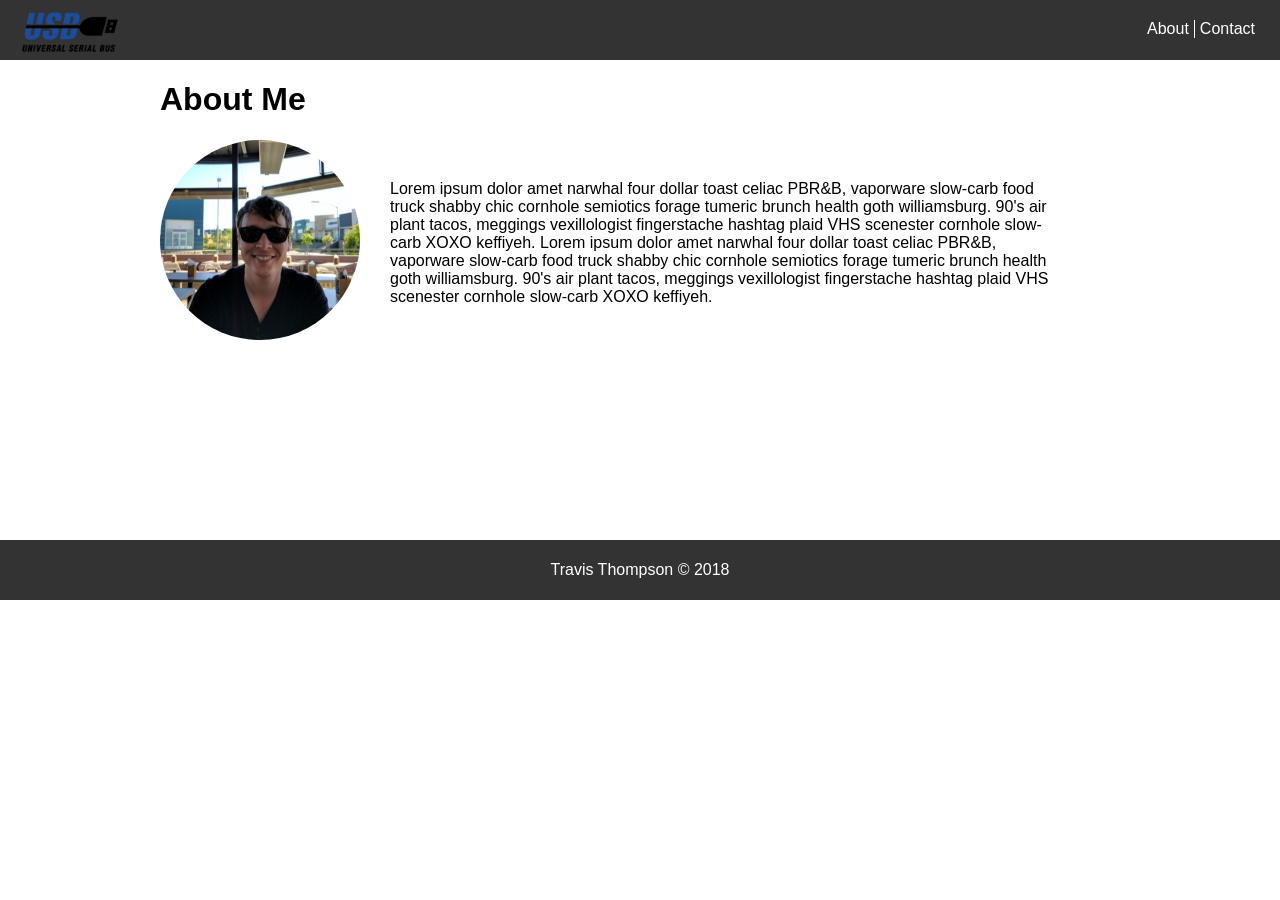
<file: 01-html-git-css/03-Supplemental/coding-bootcamp-portfolio/index.html>
<!DOCTYPE html>
<html>
    <head>
        <title>About Me</title>
        <link rel="stylesheet" href="assets/css/style.css">
    </head>
    <body>
        <header>
            <img src="assets/images/logo.png" id="logo" />
            <nav>
                <ul>
                    <li><a href="index.html">About</a></li>
                    <li><a href="contact.html">Contact</a></li>
                </ul>
            </nav>
        </header>
        <div class="container">
            <h1>About Me</h1>
            <section> 
                <img src="assets/images/me.jpg" />
                <p>Lorem ipsum dolor amet narwhal four dollar toast celiac PBR&B, vaporware slow-carb food truck shabby chic cornhole semiotics forage tumeric brunch health goth williamsburg. 90's air plant tacos, meggings vexillologist fingerstache hashtag plaid VHS scenester cornhole slow-carb XOXO keffiyeh. Lorem ipsum dolor amet narwhal four dollar toast celiac PBR&B, vaporware slow-carb food truck shabby chic cornhole semiotics forage tumeric brunch health goth williamsburg. 90's air plant tacos, meggings vexillologist fingerstache hashtag plaid VHS scenester cornhole slow-carb XOXO keffiyeh.</p>
            </section>
        </div>
        <footer>
            <p>Travis Thompson &copy; 2018</p>
        </footer>
    </body>
</html>
</file>
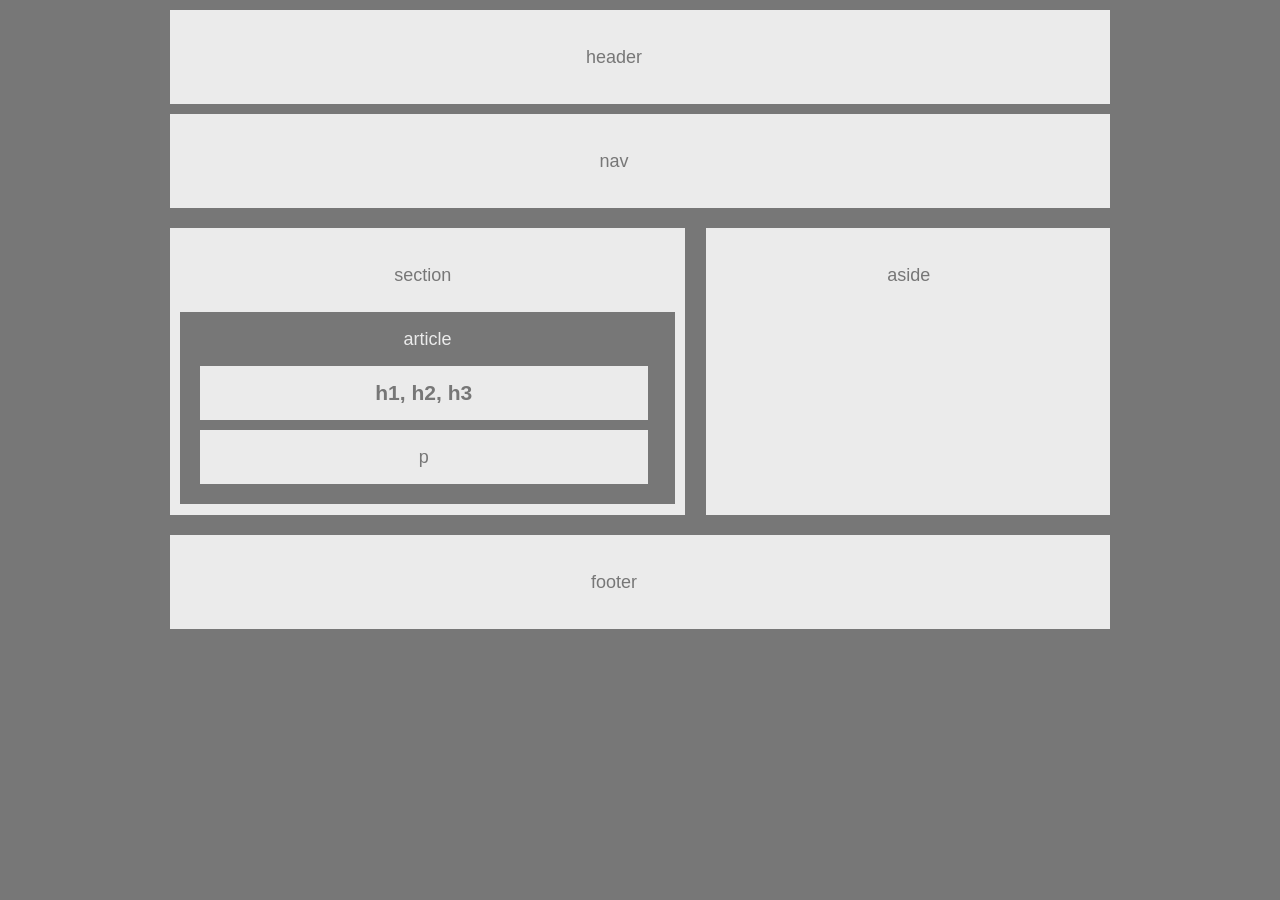
<file: 01-html-git-css/02-Homework/Solutions/easier-homework-solution/index.html>
<!DOCTYPE html>
<html lang="en-us">

<head>
  <meta charset="UTF-8">
  <title>HomeWork Week 1</title>
  <link rel="stylesheet" type="text/css" href="style.css">
</head>

<body>

  <header>
    <p>header</p>
  </header>

  <nav>
    <p>nav</p>
  </nav>

  <section>
      <p>section</p>
    <article>
      <span>article</span>
      <h1>h1, h2, h3</h1>
      <p>p</p>
    </article>
  </section>

  <aside>
    <p>aside</p>
  </aside>

  <div class="clear"></div>

  <footer>
    <p>footer</p>
  </footer>

</body>

</html>
</file>
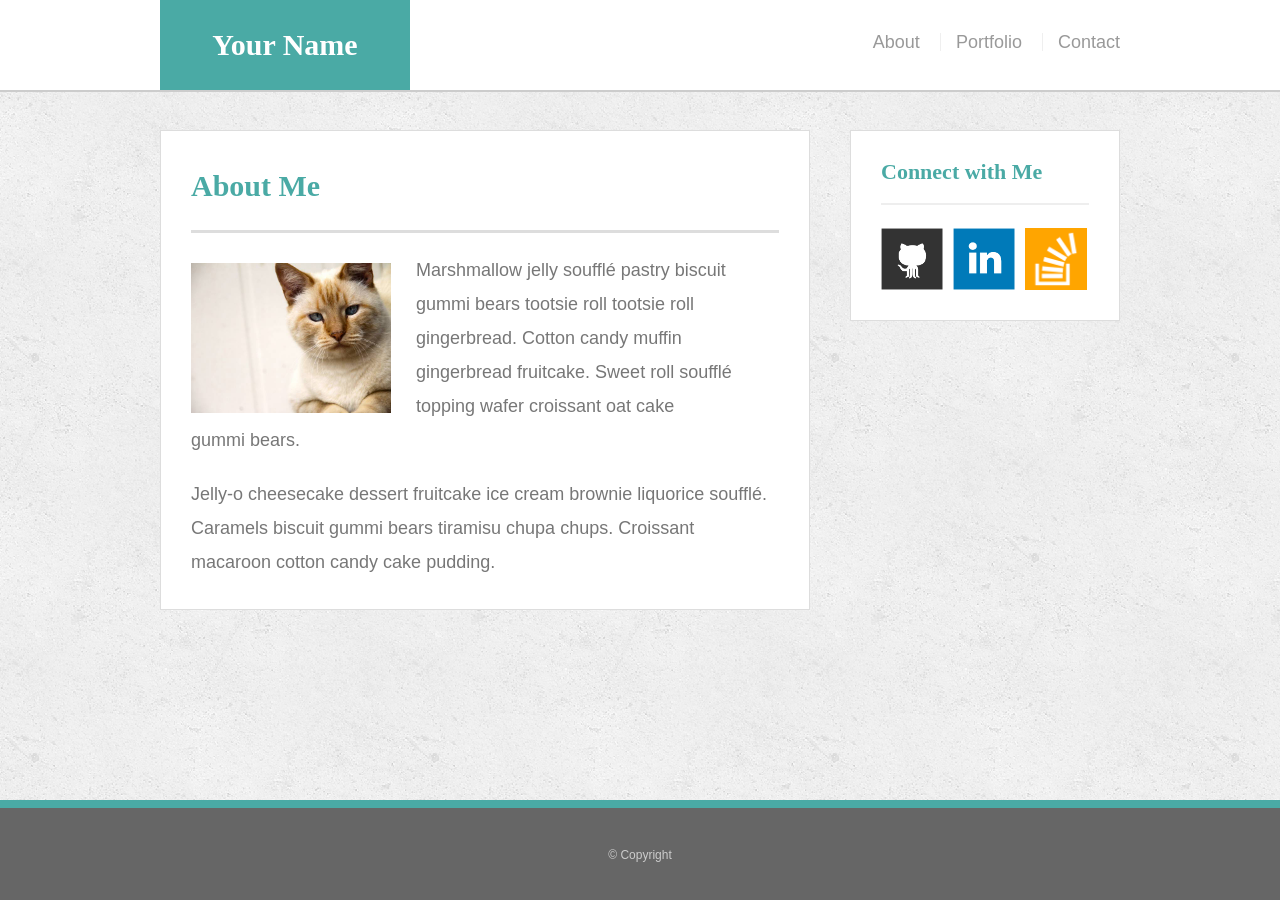
<file: 01-html-git-css/02-Homework/Solutions/recommended-homework-solution/index.html>
<!doctype html>
<html lang="en-us">
<head>
  <meta charset="UTF-8">
  <title>About | Your Name</title>
  <link rel="stylesheet" type="text/css" href="assets/css/reset.css">
  <link rel="stylesheet" type="text/css" href="assets/css/style.css">
</head>
<body>

<div class="wrapper">

  <header id="masthead">
    <div class="container">
      <a href="index.html" id="logo">Your Name</a>
      <nav>
        <ul>
          <li><a href="index.html">About</a></li>
          <li><a href="portfolio.html">Portfolio</a></li>
          <li><a href="contact.html">Contact</a></li>
        </ul>
      </nav>
    </div>
  </header>

  <main class="container">
    <section class="main-section">
      <h1>About Me</h1>

      <img src="assets/images/cat.jpg" class="auth-image" alt="placeholder">

      <p>Marshmallow jelly souffl&eacute; pastry biscuit gummi bears tootsie roll tootsie roll gingerbread. Cotton candy muffin gingerbread fruitcake. Sweet roll souffl&eacute; topping wafer croissant oat cake gummi&nbsp;bears.</p>

      <p>Jelly-o cheesecake dessert fruitcake ice cream brownie liquorice souffl&eacute;. Caramels biscuit gummi bears tiramisu chupa chups. Croissant macaroon cotton candy cake pudding.</p>

    </section>

    <section class="sidebar">
      <div id="connect">
        <h2>Connect with Me</h2>

        <ul>
          <li><a href="#"><img src="assets/images/github-128.png" alt="Github"></a></li>
          <li><a href="#"><img src="assets/images/linkedin-128.png" alt="LinkedIn"></a></li>
          <li><a href="#"><img src="assets/images/stackoverflow-128.png" alt="Stack Overflow"></a></li>
        </ul>
      </div>
    </section>
  </main>
  <div class="push"></div>
</div>

  <footer>
    <div class="container">
      &copy; Copyright
    </div>
  </footer>
</body>
</html>
</file>
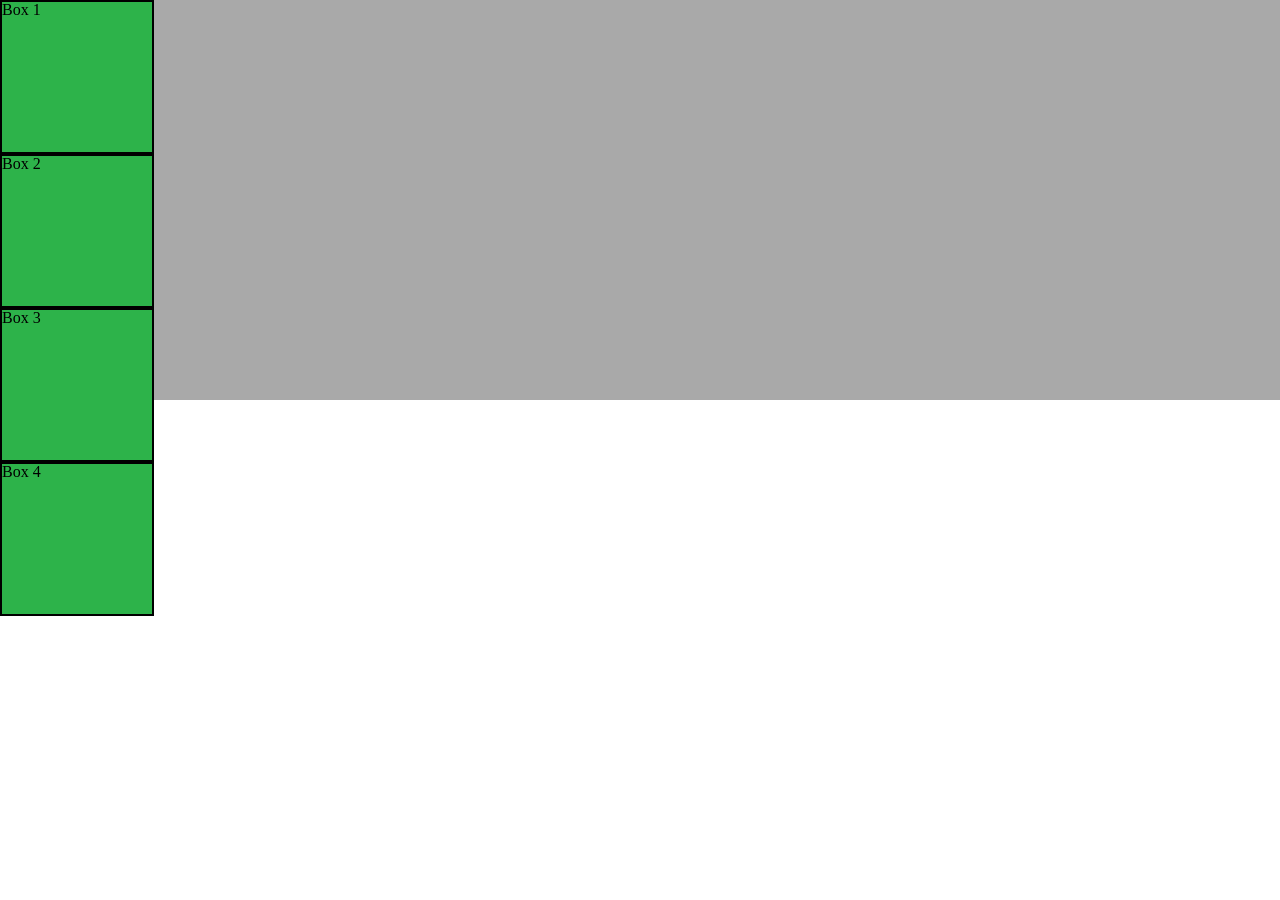
<file: 01-html-git-css/01-Activities/10-CSS_PositionedLayout/main.html>
<!DOCTYPE html>
<html lang="en-us">

<head>
  <meta charset="UTF-8">
  <title>CSS Positioning Demo</title>
  <!-- Comment out each stylesheet to get the one you'd like to see -->
  <link rel="stylesheet" href="reset.css">
   <link rel="stylesheet" href="static.css">
  <!--<link rel="stylesheet" href="relative.css">-->
  <!-- <link rel="stylesheet" href="absolute.css"> -->
  <!--<link rel="stylesheet" href="fixed.css">-->
  <!--<link rel="stylesheet" href="zindex.css">-->
  <!--<link rel="stylesheet" href="invisible.css">-->
</head>

<body>
  <div class="box-set">
    <figure class="box box-1">Box 1</figure>
    <figure class="box box-2">Box 2</figure>
    <figure class="box box-3">Box 3</figure>
    <figure class="box box-4">Box 4</figure>
  </div>
</body>

</html>
</file>
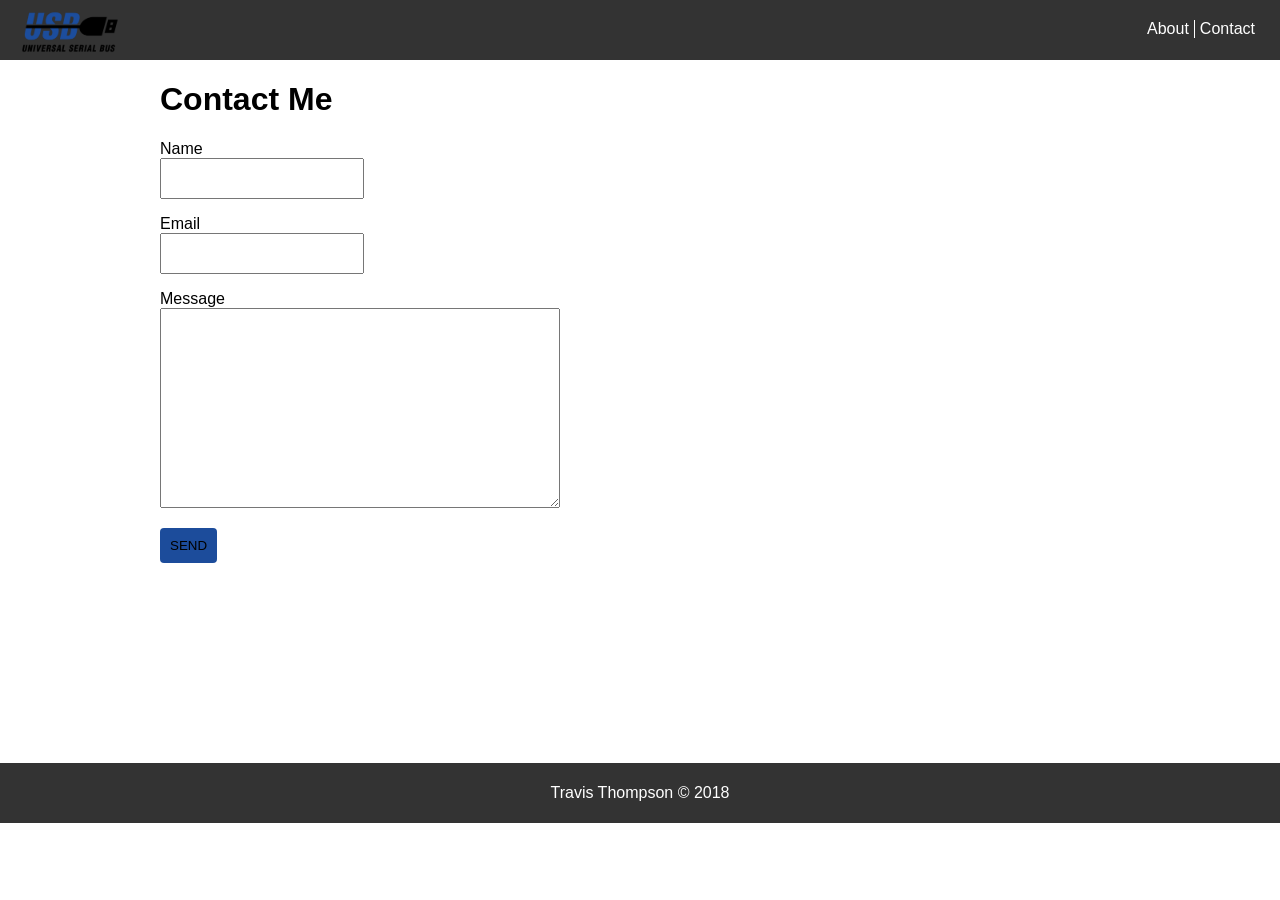
<file: 01-html-git-css/03-Supplemental/coding-bootcamp-portfolio/contact.html>
<!DOCTYPE html>
<html>
    <head>
        <title>Contact</title>
        <link rel="stylesheet" href="assets/css/style.css">
    </head>
    <body>
        <header>
            <img src="assets/images/logo.png" id="logo" />
            <nav>
                <ul>
                    <li><a href="index.html">About</a></li>
                    <li><a href="contact.html">Contact</a></li>
                </ul>
            </nav>
        </header>
        <div class="container">
            <h1>Contact Me</h1>
            <form>
                <div class="form-control">
                    <label for="name">Name</label> <br />
                    <input type="text" name="name" id="name" />
                </div>
                <div class="form-control">
                    <label for="email">Email</label> <br />
                    <input type="text" name="email" id="email" />
                </div>
                <div class="form-control">
                    <label for="message">Message</label> <br />
                    <textarea name="message" id="message"></textarea>
                </div>
                <button class="submit-btn">Send</button>
            </form>

        </div>
        <footer>
            <p>Travis Thompson &copy; 2018</p>
        </footer>
    </body>
</html>
</file>
<file: 01-html-git-css/03-Supplemental/coding-bootcamp-portfolio/assets/css/style.css>
* {
    box-sizing: border-box;
}

*, *:before, *:after {
    box-sizing: border-box;
}

body {
    padding: 0;
    margin: 0;
    font-family: Arial, Helvetica, sans-serif;
}

header, footer {
    height: 60px;
    background: #333;
    padding: 20px;
}

#logo {
    width: 100px;
    height: auto;
    margin-top: -10px;
}

nav {
    float: right;
}

nav ul {
    padding: 0;
    margin: 0;
    list-style: none;
}

nav ul li {
    float: left;
    padding: 0 5px;
}

nav ul li a {
    color: #fff;
    text-decoration: none;
}

nav ul li:first-child {
    border-right: 1px solid #fff;
}

.container {
    width: 960px;
    margin: 0 auto;
}

section {
    overflow: hidden;
}

section img {
    width: 200px;
    height: 200px;
    border-radius: 50%;
    float: left;
}

section p {
    float: left;
    width: 70%;
    margin-left: 30px;
    margin-top: 40px;
}


footer {
    clear: both;
    padding-top: 5px;
    margin-top: 200px;
    overflow: hidden;
}

footer p {
    text-align: center;
    color: white;
}

form .form-control {
    margin: 16px 0;
}

form .form-control input, 
form .form-control textarea  {
    padding: 10px 5px;
    font-size: 15px;
}

form .form-control textarea {
    width: 400px;
    height: 200px;
}

.submit-btn {
    padding: 10px;
    background-color: #1c4c9b;
    text-align: center;
    text-transform: uppercase;
    border-radius: 4px;
    border: 0;
}
</file>
<file: 01-html-git-css/02-Homework/Solutions/easier-homework-solution/style.css>
body {
  width: 960px;
  margin: auto;
  font-family: Arial, "Helvetica Neue", Helvetica, sans-serif;
  font-size: 18px;
  line-height: 34px;
  color: #777;
  background: #777;
}

header,
nav,
section,
aside,
footer {
  display: block;
  padding: 10px;
  margin: 10px;
  text-align: center;
  background: #ebebeb;
}

section {
  display: block;
  float: left;
  width: 495px;
  height: 267px;
  overflow: hidden;
}

aside {
  display: block;
  float: right;
  width: 40%;
  height: 267px;
  overflow: hidden;
}

article {
  padding: 10px;
  color: #ebebeb;
  background: #777;
}

.clear {
  clear: both;
}

h1,
p {
  width: 90%;
  padding: 10px;
  margin: 10px;
  color: #777;
  text-align: center;
  background: #ebebeb;
}
</file>
<file: 01-html-git-css/02-Homework/Solutions/recommended-homework-solution/assets/css/style.css>
body {
  font-family: Arial, "Helvetica Neue", Helvetica, sans-serif;

  /* Typography */
  font-size: 18px;
  line-height: 34px;
  color: #777;

  /* Visual */
  background: url("../images/concrete_seamless.png");
}

* {
  /* Box-model */
  box-sizing: border-box;

  /* Positioning */
  margin: 0;
}

html,
body {
  height: 100%;
}

/* general */

.wrapper {
  height: auto !important;
  height: 100%;

  /* Box-model */
  min-height: 100%;

  /* Positioning */
  margin: 0 auto -100px;
}

.container {
  /* Box-model */
  width: 100%;
  max-width: 960px;

  /* Positioning */
  margin: 0 auto;
  clear: both;
}

h1,
h2,
h3,
p {
  margin-bottom: 20px;
}

p:last-child {
  margin-bottom: 0;
}

h1,
h2,
h3 {
  /* Typography */
  font-family: Georgia, Times, "Times New Roman", serif;
  font-weight: 700;
  color: #4aaaa5;
}

h1 {
  /* Box-model */
  padding-bottom: 20px;

  /* Typography */
  font-size: 30px;
  line-height: 49px;

  /* Visual */
  border-bottom: 3px solid #ddd;
}

h2,
h3 {
  font-size: 22px;
}

/* header */

#masthead {
  position: fixed;
  z-index: 99;

  /* Box-model */
  width: 100%;

  /* Positioning */
  margin: 0 0 30px;
  overflow: auto;

  /* Typography */
  color: #fff;
  background: #fff;

  /* Visual */
  border-bottom: 2px solid #ccc;
}

#logo {
  float: left;

  /* Box-model */
  width: 250px;
  height: 90px;

  /* Typography */
  font-family: Georgia, Times, "Times New Roman", serif;
  font-size: 30px;
  font-weight: 700;
  line-height: 90px;
  color: #fff;
  text-align: center;
  text-decoration: none;

  /* Visual */
  background: #4aaaa5;
}

nav {
  /* Box-model */
  float: right;

  /* Positioning */
  margin-top: 25px;
}

nav li {
  display: inline-block;

  /* Box-model */
  padding-left: 15px;

  /* Positioning */
  margin-left: 15px;

  /* Typography */
  line-height: 18px;

  /* Visual */
  border-left: 1px solid #efefef;
}

nav a {
  /* Typography */
  color: #999;
  text-decoration: none;
}

nav a:hover {
  color: #666;
}

nav li:first-child {
  /* Box-model */
  padding-left: 0;

  /* Positioning */
  margin-left: 0;

  /* Visual */
  border-left: 0 none;
}

/* footer */

footer,
.push {
  height: 100px;
}

footer {
  /* Box-model */
  padding: 30px 0;

  /* Positioning */
  clear: both;
  font-size: 12px;

  /* Typography */
  color: #ccc;
  text-align: center;

  /* Visual */
  background: #666;
  border-top: 8px solid #4aaaa5;
}

/* sidebar */

.sidebar {
  float: right;
  width: 100%;
  max-width: 270px;

  /* Box-model */
  padding: 30px;

  /* Positioning */
  margin-bottom: 20px;
  background: #fff;

  /* Visual */
  border: 1px solid #ddd;
}

h3,
.sidebar h2 {
  /* Box-model */
  padding-bottom: 20px;

  /* Positioning */
  margin-bottom: 15px;

  /* Typography */
  line-height: 22px;

  /* Visual */
  border-bottom: 2px solid #eee;
}

.sidebar li {
  /* Box-model */
  float: left;
  width: 62px;
  height: 62px;

  /* Positioning */
  margin-top: 8px;
  margin-right: 10px;
}

.sidebar img {
  max-width: 100%;
}

.sidebar li:last-child {
  margin-right: 0;
}

/* main */

main {
  padding-top: 130px;
}

.main-section {
  float: left;
  width: 100%;
  max-width: 650px;

  /* Box-model */
  padding: 30px;

  /* Positioning */
  margin: 0 0 40px;
  background: #fff;

  /* Visual */
  border: 1px solid #ddd;
}

/* portfolio page */

.work {
  /* Positioning */
  position: relative;
  float: left;

  /* Box-model */
  width: 274px;
  margin: 20px 0 25px;
  overflow: auto;
}

.work:nth-child(even) {
  margin-right: 40px;
}

.work img {
  /* Box-model */
  width: 100%;

  /* Visual */
  border: 0 none;

  /* Misc */
  opacity: 0.8;
}

.work h3 {
  /* Positioning */
  position: absolute;
  bottom: 20px;
  width: 100%;

  /* Box-model */
  padding: 15px;
  margin-bottom: 0;
  font-weight: 300;
  line-height: 30px;

  /* Typography */

  color: #fff;
  text-align: center;
  background: #4aaaa5;

  /* Visual */
  border-bottom: 0;
}

.auth-image {
  float: left;

  /* Box-model */
  width: 200px;
  height: auto;
  margin-top: 10px;

  /* Positioning */
  margin-right: 25px;
}

/* contact page */

#contact-form ul {
  margin-bottom: 20px;
}

#contact-form li {
  margin-bottom: 10px;
}

label,
input[type=text],
input[type=email],
textarea {
  /* Box-model */
  display: block;
  width: 100%;
}

input[type=text],
input[type=email],
textarea {
  /* Box-model */
  height: 35px;
  padding: 0 10px;

  /* Typography */
  font-size: 14px;

  /* Visual */
  border: 1px solid #ddd;
}

textarea {
  height: 200px;
}

input[type=submit] {
  /* Box-model */
  padding: 10px 30px;
  font-size: 18px;

  /* Typography */
  color: #fff;

  /* Misc */
  cursor: pointer;
  background: #4aaaa5;

  /* Visual */
  border: 0 none;
}
</file>
<file: 01-html-git-css/01-Activities/10-CSS_PositionedLayout/static.css>
/**
 * Static: Default positioning
 **/

.box-set {
  position: relative;
  height: 400px;
  background: darkgray;
}

.box {
  width: 150px;
  height: 150px;
  background: #2db34a;
  border: 2px solid black;
}
</file>
<file: 01-html-git-css/01-Activities/10-CSS_PositionedLayout/relative.css>
/**
 * Relative Position: sets boxes relative to its original location
 * (i.e. below or left of where the element would normally be)
 **/

.box-set {
  position: relative;
  height: 400px;
  background: darkgray;
}

.box {
  /* relative positioning */
  position: relative;
  width: 150px;
  height: 150px;
  background: #2db34a;
  border: 2px solid black;
}

.box-1 {
  top: 20px;
}

.box-2 {
  left: 40px;
}

.box-3 {
  right: 20px;
  bottom: -10px;
}
</file>
<file: 01-html-git-css/01-Activities/10-CSS_PositionedLayout/absolute.css>
/**
 * Absolute Position: anchors element to the first element (overall box)
 **/

.box-set {
  position: relative;
  height: 400px;
  background: darkgray;
}

.box {
  /* Absolute Position */
  position: absolute;
  width: 150px;
  height: 150px;
  background: #2db34a;
  border: 2px solid black;
}

/* Box rules: percentages define anchors (i.e. position of each box relative to enclosing box) */

.box-1 {
  top: 6%;
  left: 2%;
}

.box-2 {
  top: 0;
  right: -40px;
}

.box-3 {
  right: 20px;
  bottom: -10px;
}

.box-4 {
  bottom: 0;
}
</file>
<file: 01-html-git-css/01-Activities/10-CSS_PositionedLayout/fixed.css>
/**
 * Fixed Position: Anchors element to the browser
 **/

.box-set {
  position: relative;
  height: 400px;
  background: darkgray;
}

.box {
  position: fixed;
  width: 150px;
  height: 150px;
  background: #2db34a;
  border: 2px solid black;
}

/* Box rules: percentages define anchors (i.e. position of each box relative to browser window) */

.box-1 {
  top: 6%;
  left: 2%;
}

.box-2 {
  top: 0;
  right: -40px;
}

.box-3 {
  right: 20px;
  bottom: -10px;
}

.box-4 {
  bottom: 0;
}
</file>
<file: 01-html-git-css/01-Activities/10-CSS_PositionedLayout/zindex.css>
/**
 * Z-Index: let's us position elements on top of each other (the z-axis controls depth position)
 **/

.box-set {
  position: relative;
  height: 400px;
  background: darkgray;
}

.box {
  position: absolute;
  width: 150px;
  height: 150px;
  background: #2db34a;
  border: 2px solid black;
}

.box-1 {
  top: 10px;
  left: 10px;
}

.box-2 {
  bottom: 10px;
  left: 70px;
  z-index: 3;
}

.box-3 {
  top: 10px;
  left: 130px;
  z-index: 2;
}

.box-4 {
  bottom: 10px;
  left: 190px;
  z-index: 1;
}
</file>
<file: 01-html-git-css/01-Activities/10-CSS_PositionedLayout/invisible.css>
.box-set {
  position: relative;
  height: 400px;
  background: darkgray;
}

.box {
  position: relative;
  width: 150px;
  height: 150px;
  background: #2db34a;
  border: 2px solid black;
}

.box-1 {
  top: 20px;

  /* Hides element as if it's not there (compare with "visibility: hidden;"). */
  display: none;
}

.box-2 {
  left: 40px;
}

.box-3 {
  right: 20px;
  bottom: -10px;
}
</file>
